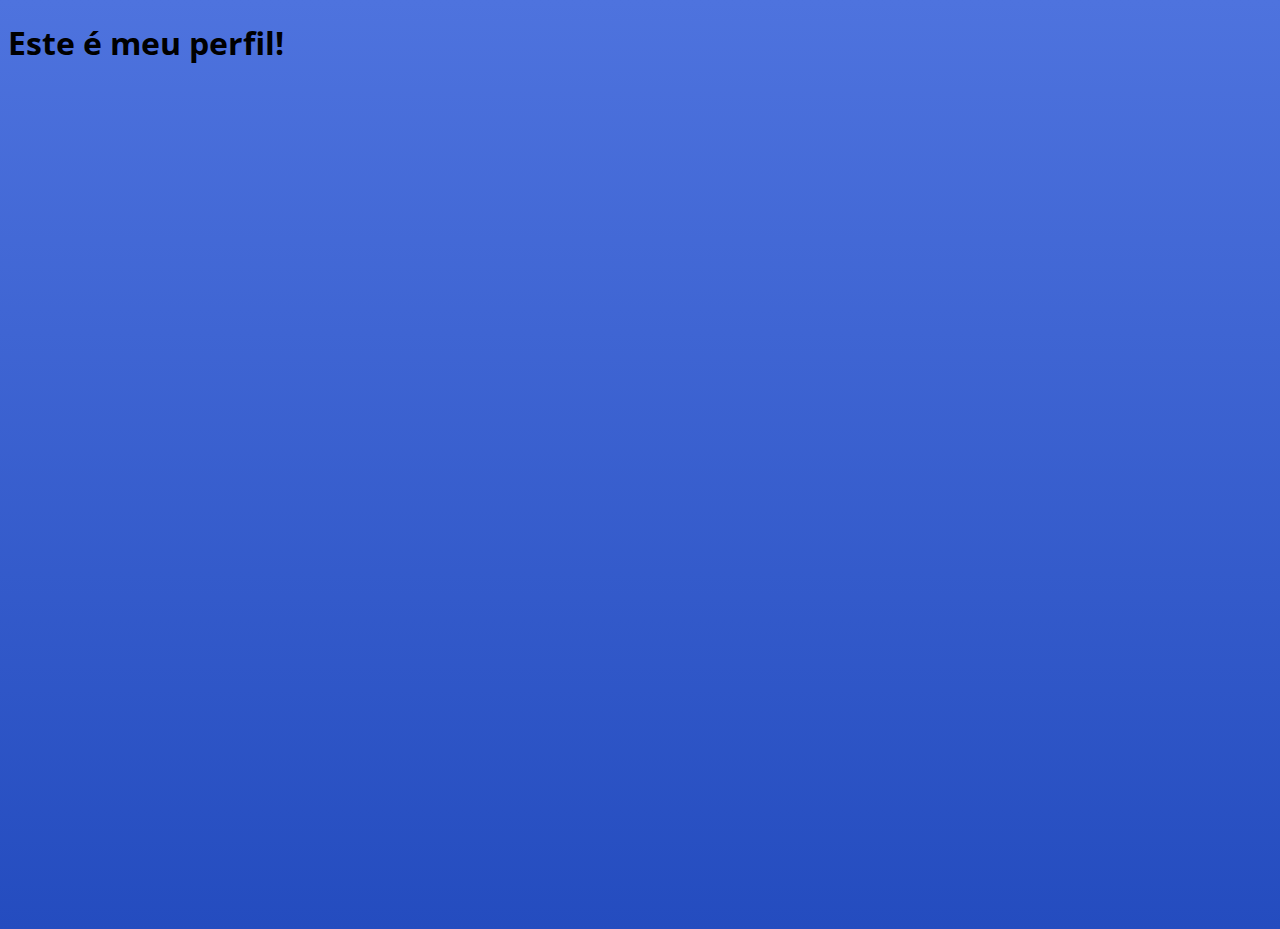
<file: perfil.html>
<!DOCTYPE html>
<html lang="pt-br">

<head>
  <meta charset="UTF-8">
  <meta name="viewport" content="width=device-width, initial-scale=1.0">
  <link rel="stylesheet" href="style.css">
  <link
    href="https://fonts.googleapis.com/css2?family=Open+Sans:ital,wght@0,300;0,400;0,600;0,700;0,800;1,300;1,400;1,600;1,700;1,800&display=swap"
    rel="stylesheet">
  <link rel="stylesheet" href="https://cdn.jsdelivr.net/npm/bootstrap@4.5.3/dist/css/bootstrap.min.css"
    integrity="sha384-TX8t27EcRE3e/ihU7zmQxVncDAy5uIKz4rEkgIXeMed4M0jlfIDPvg6uqKI2xXr2" crossorigin="anonymous">
  <title>My Profile</title>
</head>

<body>

  <div class="container d-flex align-items-center min-vh-100">
    <div class="row text-center w-100">
      <div class="col-md-12">
        <h1 class="text-white">Este é meu perfil!</h1>
      </div>
    </div>
  </div>

</body>

</html>
</file>
<file: style.css>
* {
  font-family: 'Open Sans', sans-serif;
  margin: none;
  padding: none;
  border: 0;
  box-sizing: border-box;
}

body {
  background: linear-gradient(0deg, rgba(36, 76, 191, 1) 0%, rgba(78, 115, 222, 1) 100%);
  min-height: 100vh;
  background-repeat: no-repeat;
  background-size: cover;
}

.create__account {
  border-radius: 0 10px 10px 0;
}

@media screen and (max-width: 767px) {
  .create__account {
    border-radius: 10px 10px 10px 10px;
  }
}

.min-vh-95 {
  min-height: 95%;
}

.img__dog {
  background-image: url('./assets/imgs/dog.jpg');
  background-repeat: no-repeat;
  background-position: center;
  background-size: cover;
  border-radius: 10px 0 0 10px;
}

input.form-control {
  padding: 30px !important;
  border-radius: 50px;
}

.custom-btn {
  line-height: 0;
  border: none;
  border-radius: 50px;
  color: #fff;
  font-weight: 500;
}

.btn-register {
  background: #4e73de;
  padding: 30px 0;

}

.btn-google {
  background: #e94236;
  padding: 20px 0;
}

.btn-facebook {
  background: #3a5898;
  padding: 20px 0;
}

.form__content {
  background-color: #fff;
}

a {
  font-weight: 600;
  text-decoration: none;
}
</file>
